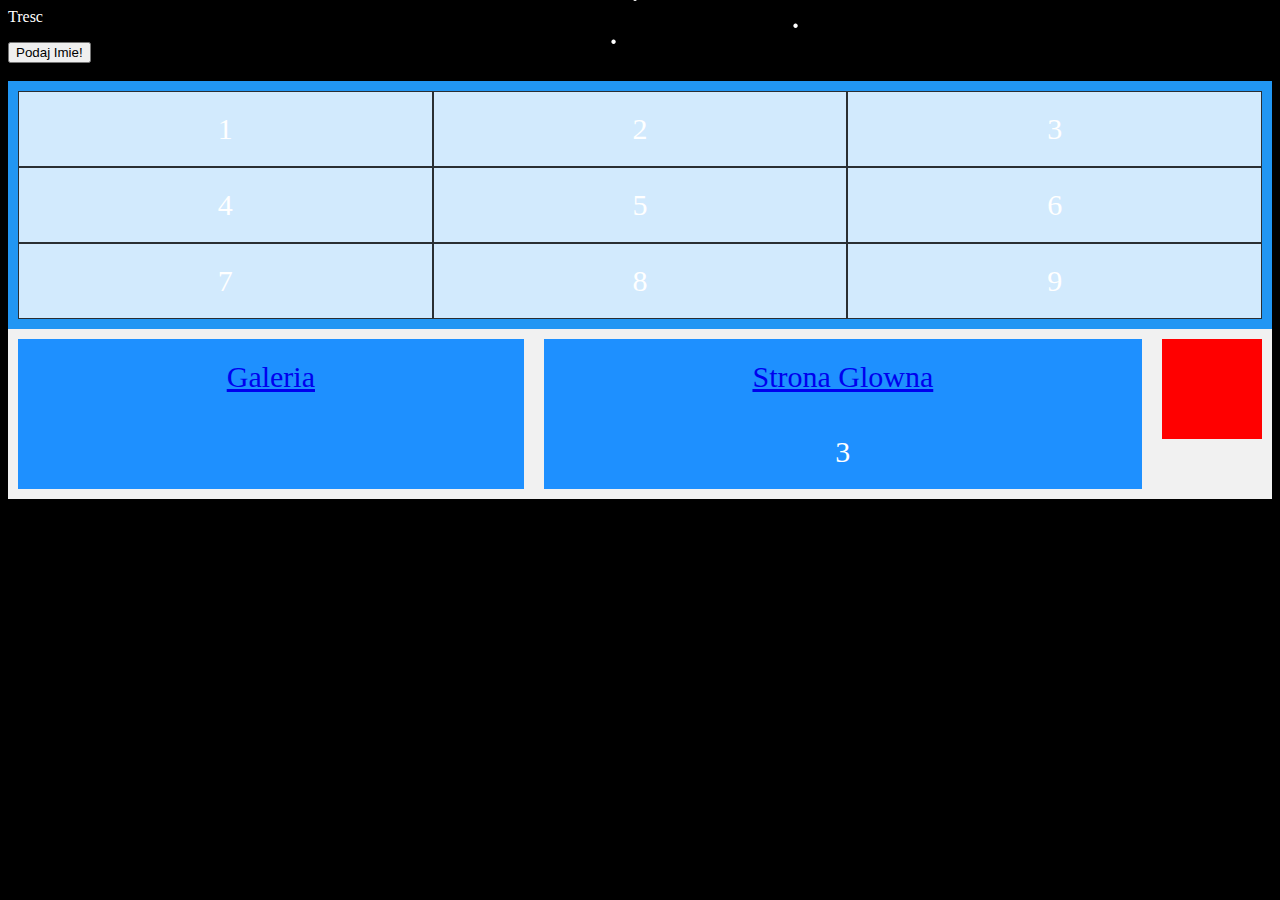
<file: przyklad/index.html>
<html>
<head>
	<link rel="stylesheet" type="text/css" href="css/style_desktop.css">
	<link rel="stylesheet" type="text/css" media="only screen and (max-width:500px)" href="css/style_mobile.css">
</head>
<body>
<script type="text/javascript" src="scripts/test.js"></script>
<script type="text/javascript" src="scripts/snieg.js"></script>
<p id="test"> Tresc </p>
<button type="button" onclick="powitanie()"> Podaj Imie! </button>
<div id="demo"></div>


<br>

<div class="grid-container">
  <div class="grid-item">1</div>
  <div class="grid-item">2</div>
  <div class="grid-item">3</div>  
  <div class="grid-item">4</div>
  <div class="grid-item">5</div>
  <div class="grid-item">6</div>  
  <div class="grid-item">7</div>
  <div class="grid-item">8</div>
  <div class="grid-item">9</div>  
</div>

<div class="flex-container">
  <div style="flex-grow: 1"> <a href="galeria.html"> Galeria </a></div>
  <div style="flex-grow: 1"><a href="index.html"> Strona Glowna </a></</div>
  <div style="flex-grow: 8">3</div>
</div>
<div id="animacja"></div>
</body>
</html>
</file>
<file: przyklad/css/style_desktop.css>
body{
	 background:#000000;
	background-color: black;
	color: white;
}

.grid-container {
  display: grid;
  grid-template-columns: auto auto auto;
  background-color: #2196F3;
  padding: 10px;
}
.grid-item {
  background-color: rgba(255, 255, 255, 0.8);
  border: 1px solid rgba(0, 0, 0, 0.8);
  padding: 20px;
  font-size: 30px;
  text-align: center;
}

.flex-container {
  display: flex;
  align-items: stretch;
  background-color: #f1f1f1;
}

.flex-container > div {
  background-color: DodgerBlue;
  color: white;
  margin: 10px;
  text-align: center;
  line-height: 75px;
  font-size: 30px;
}

#animacja {

width: 100px;

height: 100px;

background-color: red;

position: relative;

-webkit-animation-name: example; /* Safari 4.0 - 8.0 */

-webkit-animation-duration: 4s; /* Safari 4.0 - 8.0 */

-webkit-animation-direction: reverse; /* Safari 4.0 - 8.0 */

animation-name: example;

animation-duration: 4s;

animation-direction: reverse;

}

@keyframes example {

0% {background-color:red; left:0px; top:0px;}

25% {background-color:yellow; left:200px; top:0px;}

50% {background-color:blue; left:200px; top:200px;}

75% {background-color:green; left:0px; top:200px;}

100% {background-color:red; left:0px; top:0px;}

}
</file>
<file: przyklad/css/style_mobile.css>
body{
	background-color:teal;
}
</file>
